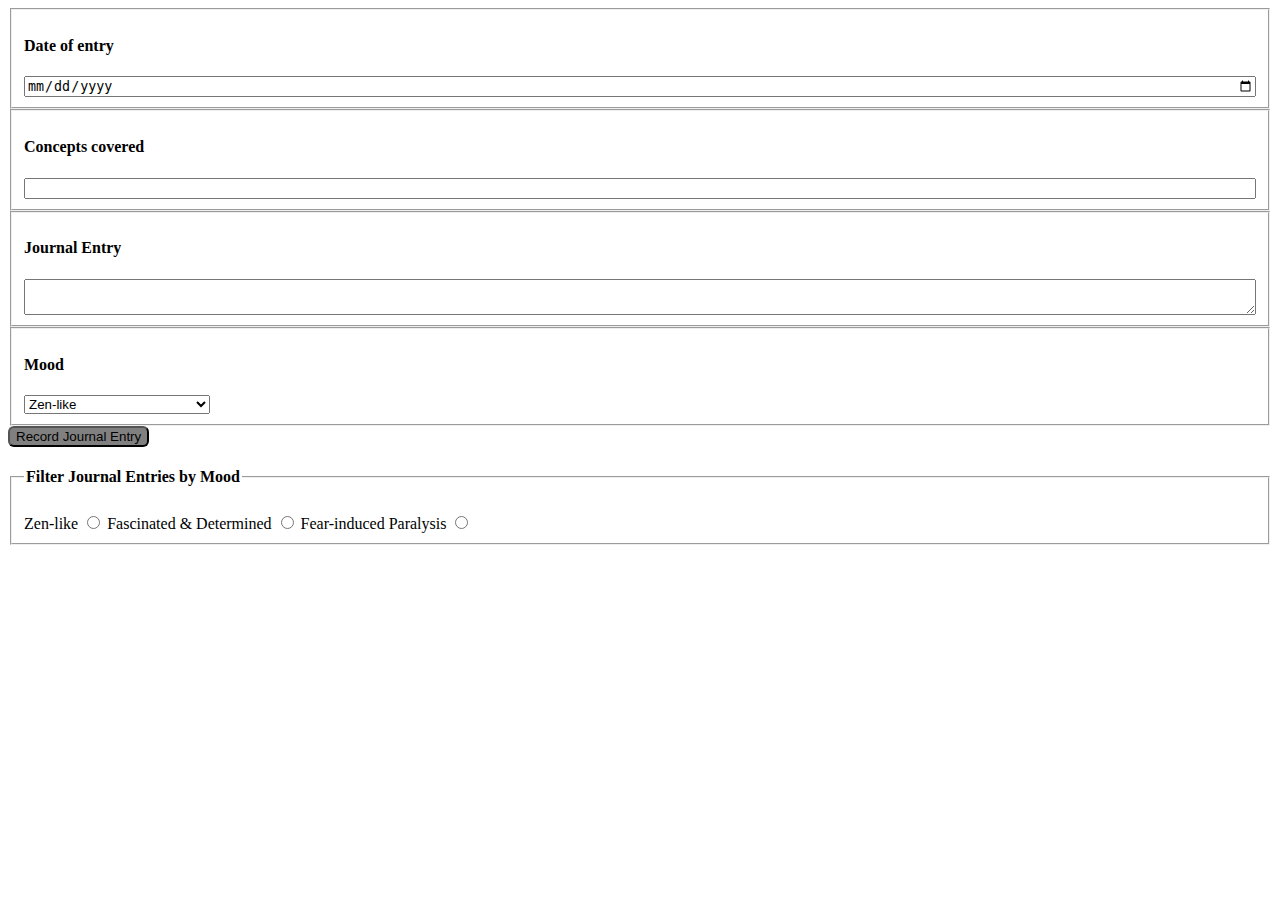
<file: src/index.html>
<!DOCTYPE html>
<html lang="en">
<head>
    <meta charset="UTF-8">
    <meta name="viewport" content="width=device-width, initial-scale=1.0">
    <meta http-equiv="X-UA-Compatible" content="ie=edge">
    <title>Daily Journal</title>
    <link rel="stylesheet" type="text/css" media="screen" href="styles/journal.css">
</head>
<body>
    <form action="">
        <fieldset class="container">
            <label for="journalDate"><h4>Date of entry</h4></label>
            <input type="date" name="journalDate" id="journalDate" required="true">
        </fieldset>

        <fieldset class="container">
            <label for="conceptsCovered"><h4>Concepts covered</h4></label>
            <input type="text" name="concepts" id="concepts" required="true">
        </fieldset>

        <fieldset class="container">
            <label for="journalEntry"><h4>Journal Entry</h4></label>
            <textarea id="journalEntry">

            </textarea>
        </fieldset>
        <fieldset>
            <label for="moodDrop"><h4>Mood</h4></label>
            <select id="moodDrop" name="moodDrop">
                <option value="Zen-like">Zen-like</option>
                <option value="Fascinated">Fascinated and Determined</option>
                <option value="paralysis">Fear-induced Paralysis</option>
            </select>
        </fieldset>

        <button type="submit" id="record-entry">Record Journal Entry</button>
        <br>

        <fieldset id="moods">
            <legend><h4>Filter Journal Entries by Mood</h4></legend> 
                    <label for="zenlike">Zen-like</label>
                    <input type="radio" id="zenlike"
                    name="mood" value="zen">
                   
                   <label for="fascinated">Fascinated & Determined</label>
                   <input type="radio" id="fascinated"
                    name="mood" value="fasc">
                   
                   <label for="paralysis">Fear-induced Paralysis</label> 
                   <input type="radio" id="paralysis"
                    name="mood" value="para">               
        </fieldset>
        
    </form>

    <article class="entryLog">
    </article>

    <script src="scripts/data.js"></script>
    <script src="scripts/EntriesDOM.js"></script>
    <script src="scripts/entryComponent.js"></script>
    <script src="scripts/journal.js"></script>
</body>
</html>
</file>
<file: src/styles/journal.css>
.container {
    display: flex;
    flex-direction: column;
}
text area {
    height: 200px;
}
button {
    background-color: gray;
    border-radius: 6px;
}
</file>
